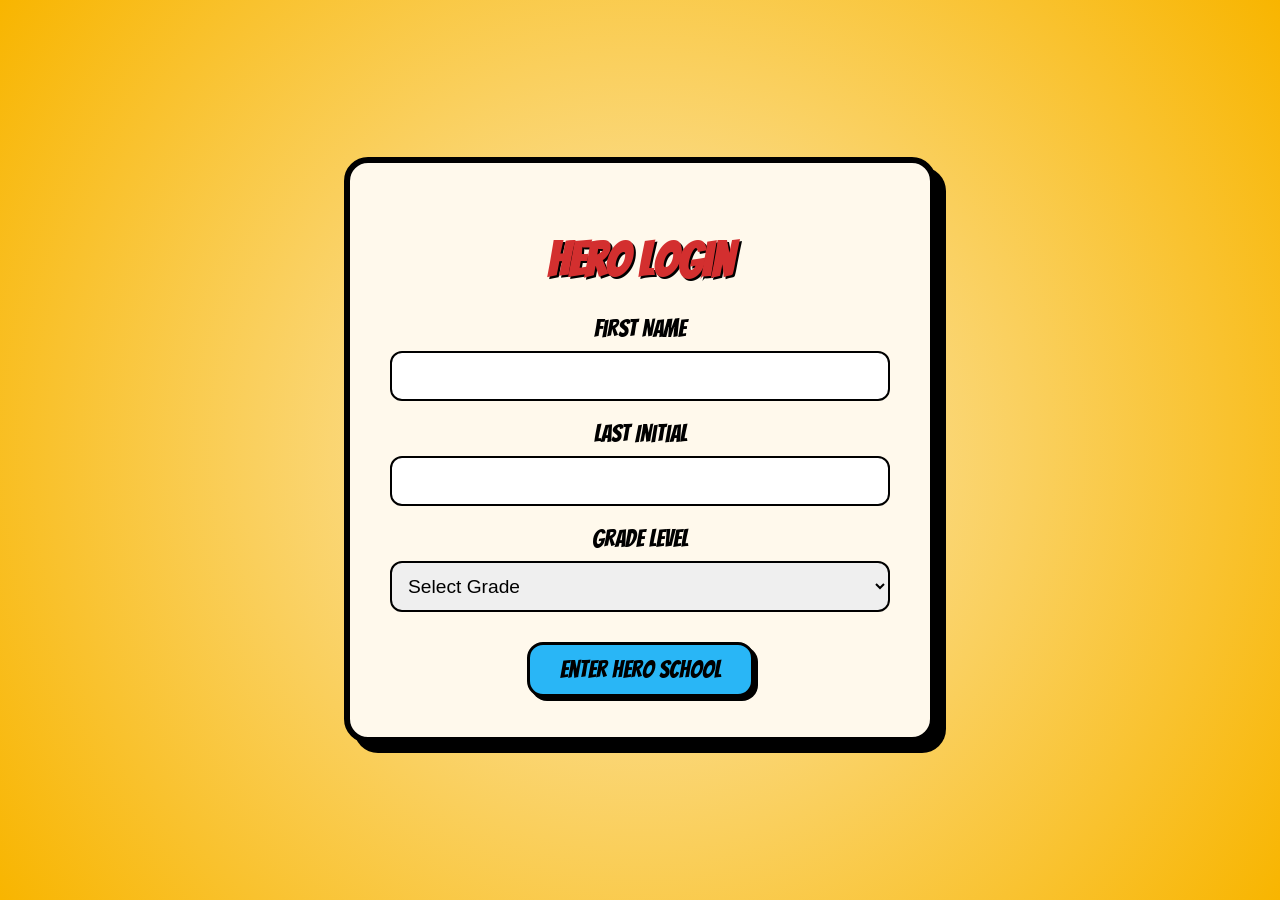
<file: AI4K12-DataCollection/templates/login.html>
<!DOCTYPE html>
<html lang="en">
<head>
  <meta charset="UTF-8" />
  <meta name="viewport" content="width=device-width, initial-scale=1.0"/>
  <title>Login to Hero Academy</title>
  <link href="https://fonts.googleapis.com/css2?family=Bangers&display=swap" rel="stylesheet">
  <style>
    body {
      font-family: 'Bangers', sans-serif;
      background: radial-gradient(circle at center, #fceabb, #f8b500);
      margin: 0;
      padding: 0;
      height: 100vh;
      display: flex;
      justify-content: center;
      align-items: center;
    }

    .login-container {
      background: #fff9ec;
      border: 6px solid black;
      border-radius: 24px;
      padding: 40px;
      width: 500px;
      box-shadow: 10px 10px 0 #000;
      text-align: center;
    }

    h1 {
      font-size: 3em;
      color: #d32f2f;
      text-shadow: 2px 2px #000;
      margin-bottom: 30px;
    }

    label {
      font-size: 1.5em;
      display: block;
      margin: 20px 0 10px;
    }

    input, select {
      width: 100%;
      padding: 12px;
      font-size: 1.2em;
      border-radius: 12px;
      border: 2px solid #000;
      font-family: sans-serif;
      box-sizing: border-box;
    }

    button {
      margin-top: 30px;
      padding: 12px 30px;
      font-size: 1.5em;
      font-family: 'Bangers', sans-serif;
      background-color: #29b6f6;
      color: #000;
      border: 3px solid #000;
      border-radius: 16px;
      cursor: pointer;
      box-shadow: 4px 4px 0 #000;
    }

    button:hover {
      background-color: #0288d1;
      transform: scale(1.05);
    }
  </style>
</head>
<body>
  <div class="login-container">
    <h1>Hero Login</h1>
    <form id="login-form" action="/login" method="POST">
      <label for="first-name">First Name</label>
      <input type="text" id="first-name" name="first_name" required />

      <label for="last-initial">Last Initial</label>
      <input type="text" id="last-initial" name="last_initial" maxlength="1" required />

      <label for="grade">Grade Level</label>
      <select id="grade" name="grade" required>
        <option value="" disabled selected>Select Grade</option>
        <option value="6">6th Grade</option>
        <option value="7">7th Grade</option>
        <option value="8">8th Grade</option>
      </select>

      <button type="submit">Enter Hero School</button>
    </form>
  </div>

  <script>
    document.getElementById("login-form").addEventListener("submit", function () {
      console.log("SUBMITTING FORM");
    });
  </script>
</body>
</html>
</file>
